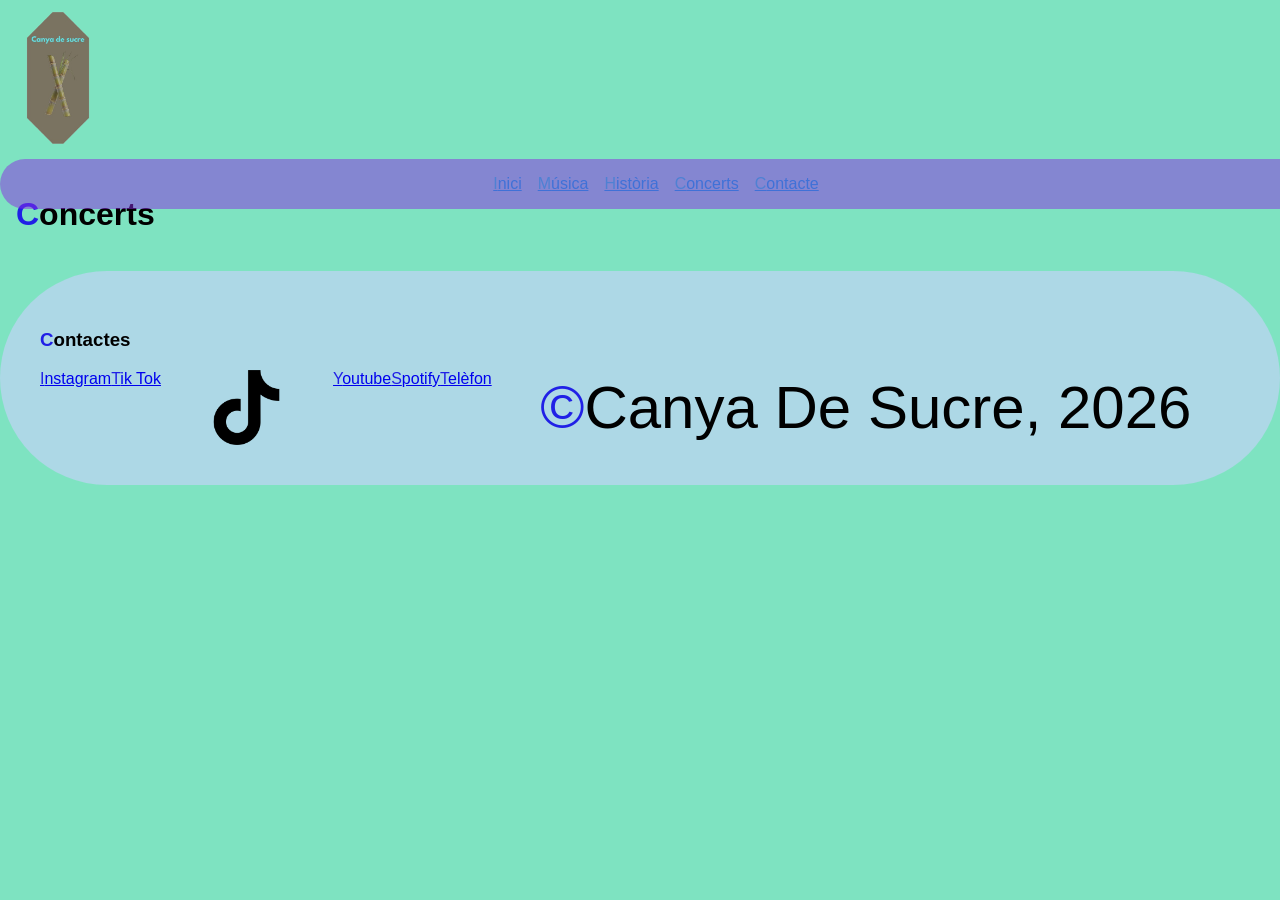
<file: concerts.html>
<!doctype html>
<html lang="ca">
  <head>
    <meta charset="UTF-8" />
    <meta name="viewport" content="width=device-width, initial-scale=1.0" />
    <title>Concerts</title>
    <link rel="stylesheet" href="css/style.css" />
  </head>
  <body>
    <header>
      <img src="img/canyas.png" alt="Canya De Sucre" class="logo" width="120">
      <nav aria-label="Navegació principal">
        <a href="index.html">Inici</a>
        <a href="musica.html">Música</a>
        <a href="historia.html">Història</a>
        <a href="concerts.html">Concerts</a>
        <a href="contacte.html">Contacte</a>
      </nav>
    </header>
    <main>
      <h1>Concerts</h1>
    </main>
    <script src="js/script.js"></script>
    <footer>
    <h3>Contactes</h3>
    <div class="fila">
     <a href="https://www.instagram.com/">Instagram</a>
     <i class="bi bi-instagram"></i>
     <a href="https://www.tiktok.com/ca/">Tik Tok</a>
     <img src="img/tik-tok.png">
     <a href="https://www.youtube.com/">Youtube</a>
     <i class="bi bi-youtube"></i>
     <a href="https://open.spotify.com/intl-es">Spotify</a>
     <i class="bi bi-spotify"></i>
     <a class="link" href="tel: 234 13 21 16">Telèfon</a>
    <div> 
    <p class="dreta">©Canya De Sucre, 2026</p>  
    </footer>
  </body>
</html>
</file>
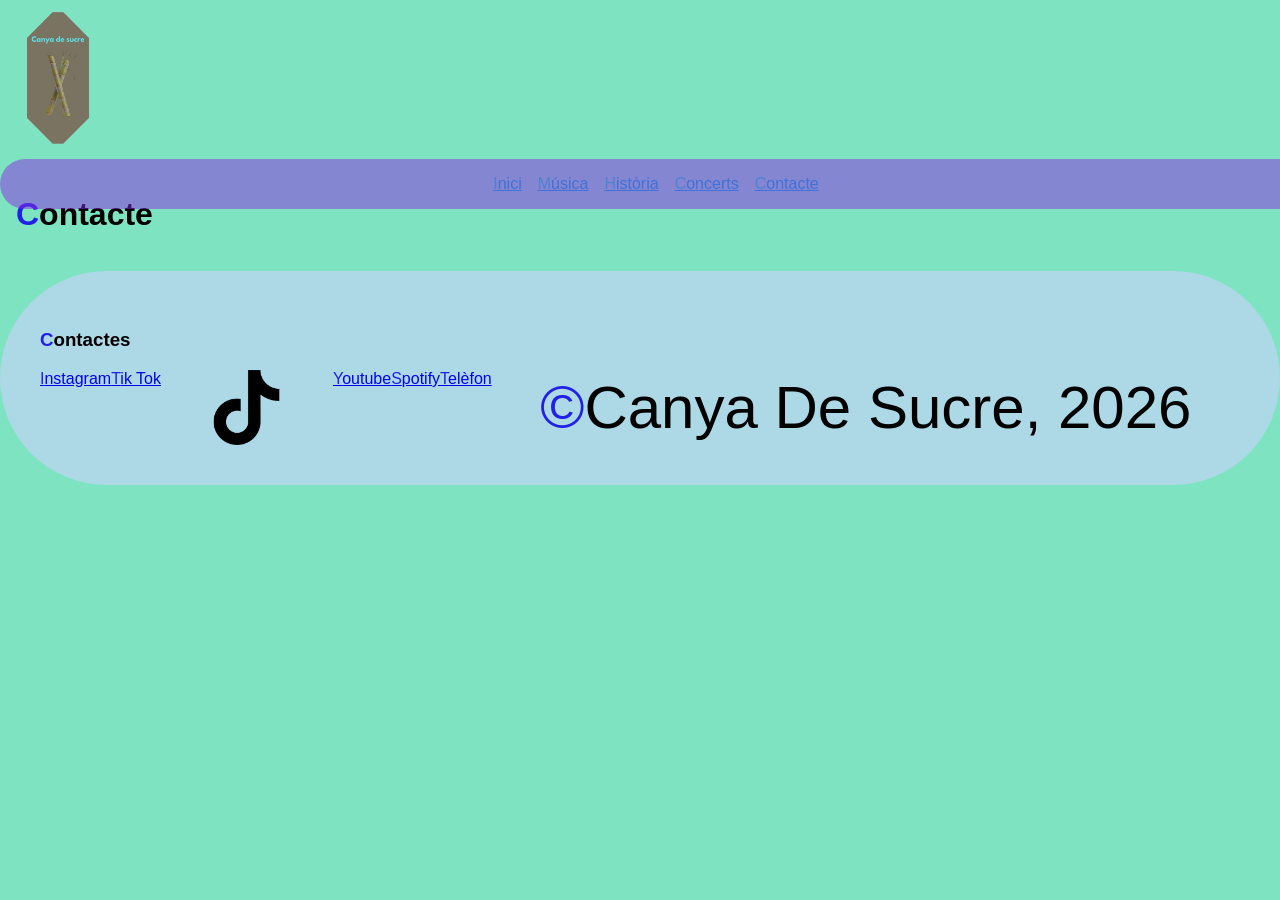
<file: contacte.html>
<!doctype html>
<html lang="ca">
  <head>
    <meta charset="UTF-8" />
    <meta name="viewport" content="width=device-width, initial-scale=1.0" />
    <title>Contacte</title>
    <link rel="stylesheet" href="css/style.css" />
  </head>
  <body>
    <header>
      <img src="img/canyas.png" alt="Canya De Sucre" class="logo" width="120">
      <nav aria-label="Navegació principal">
        <a href="index.html">Inici</a>
        <a href="musica.html">Música</a>
        <a href="historia.html">Història</a>
        <a href="concerts.html">Concerts</a>
        <a href="contacte.html">Contacte</a>
      </nav>
    </header>
    <main>
      <h1>Contacte</h1>
    </main>
    <script src="js/script.js"></script>
    <footer>
    <h3>Contactes</h3>
    <div class="fila">
     <a href="https://www.instagram.com/">Instagram</a>
     <i class="bi bi-instagram"></i>
     <a href="https://www.tiktok.com/ca/">Tik Tok</a>
     <img src="img/tik-tok.png">
     <a href="https://www.youtube.com/">Youtube</a>
     <i class="bi bi-youtube"></i>
     <a href="https://open.spotify.com/intl-es">Spotify</a>
     <i class="bi bi-spotify"></i>
     <a class="link" href="tel: 234 13 21 16">Telèfon</a>
    <div> 
    <p class="dreta">©Canya De Sucre, 2026</p>  
    </footer>
  </body>
</html>
</file>
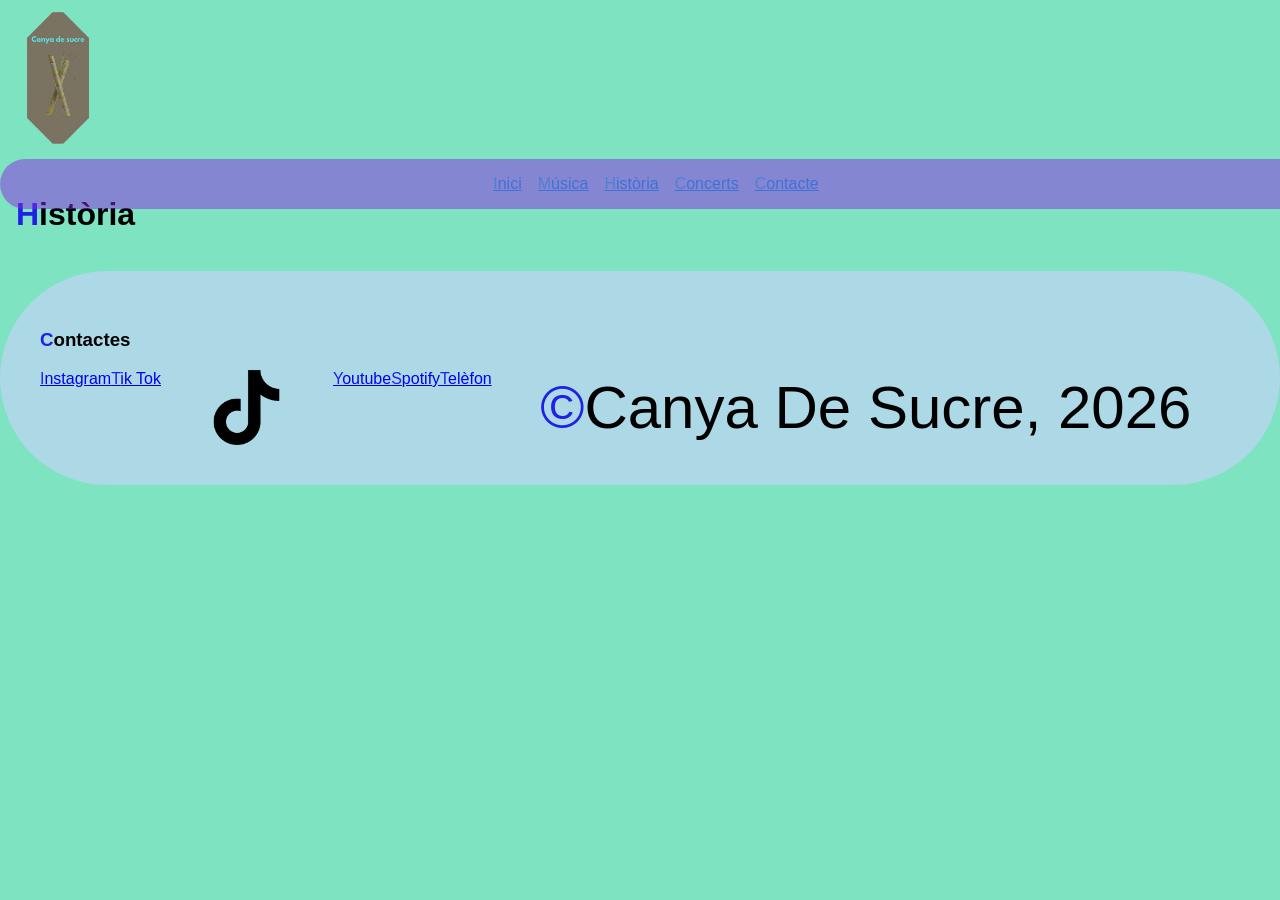
<file: historia.html>
<!doctype html>
<html lang="ca">
  <head>
    <meta charset="UTF-8" />
    <meta name="viewport" content="width=device-width, initial-scale=1.0" />
    <title>Història</title>
    <link rel="stylesheet" href="css/style.css" />
  </head>
  <body>
    <header>
      <img src="img/canyas.png" alt="Canya De Sucre" class="logo" width="120">
      <nav aria-label="Navegació principal">
        <a href="index.html">Inici</a>
        <a href="musica.html">Música</a>
        <a href="historia.html">Història</a>
        <a href="concerts.html">Concerts</a>
        <a href="contacte.html">Contacte</a>
      </nav>
    </header>
    <main>
      <h1>Història</h1>
    </main>
    <script src="js/script.js"></script>
    <footer>
    <h3>Contactes</h3>
    <div class="fila">
     <a href="https://www.instagram.com/">Instagram</a>
     <i class="bi bi-instagram"></i>
     <a href="https://www.tiktok.com/ca/">Tik Tok</a>
     <img src="img/tik-tok.png">
     <a href="https://www.youtube.com/">Youtube</a>
     <i class="bi bi-youtube"></i>
     <a href="https://open.spotify.com/intl-es">Spotify</a>
     <i class="bi bi-spotify"></i>
     <a class="link" href="tel: 234 13 21 16">Telèfon</a>
    <div> 
    <p class="dreta">©Canya De Sucre, 2026</p>  
    </footer>
  </body>
</html>
</file>
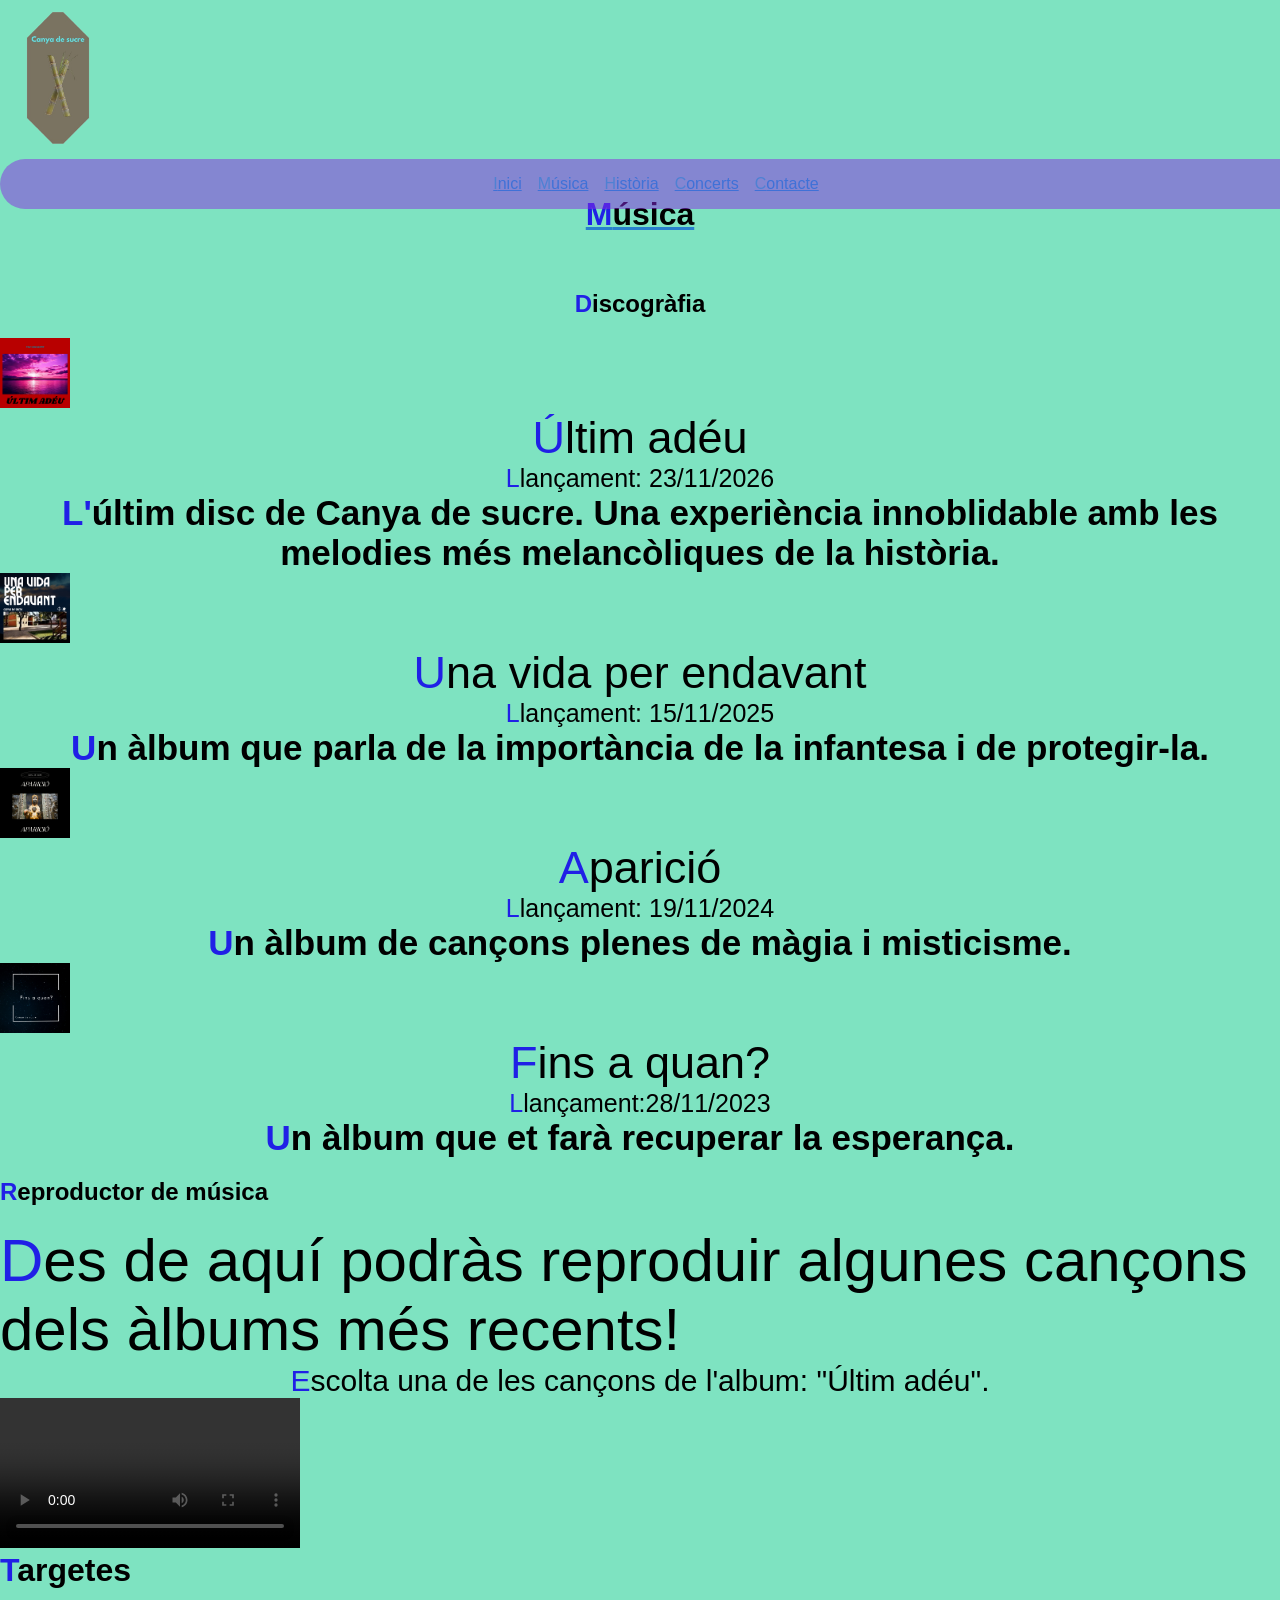
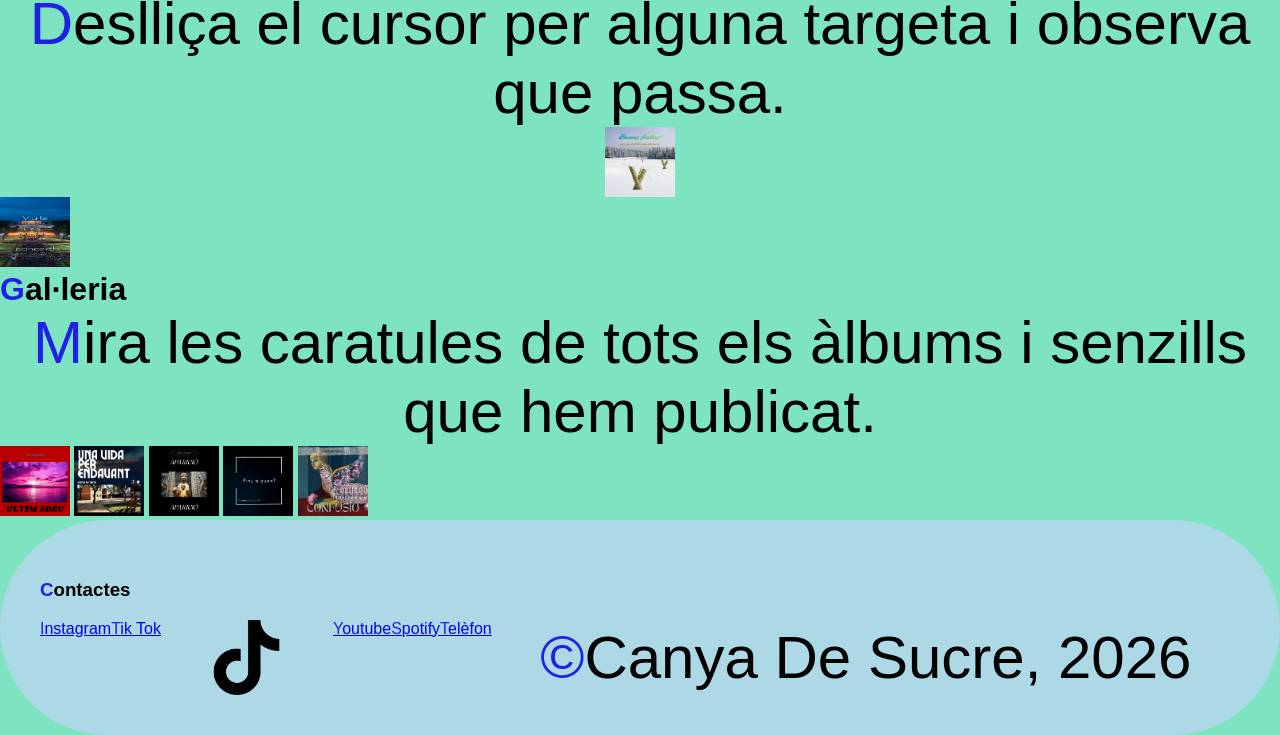
<file: musica.html>
<!doctype html>
<html lang="ca">
  <head>
    <meta charset="UTF-8" />
    <meta name="viewport" content="width=device-width, initial-scale=1.0" />
    <title>Música</title>
    <link rel="stylesheet" href="css/style.css" />
  </head>
  <body>
    <header>
      <img src="img/canyas.png" alt="Canya De Sucre" class="logo" width="120">
      <nav aria-label="Navegació principal">
        <a href="index.html">Inici</a>
        <a href="musica.html">Música</a>
        <a href="historia.html">Història</a>
        <a href="concerts.html">Concerts</a>
        <a href="contacte.html">Contacte</a>
      </nav>
    </header>
    <main>
      <h1 class="cap">Música</h1>
    </main>
    <script src="js/script.js"></script>
    <h2 class="enunciat">Discogràfia</h2>
    <div>
      <div>
        <img src="img/album.png">
         <p class="titol">Últim adéu</p>
         <p class="data">Llançament: 23/11/2026</p>
         <p class="descripcio"><strong>L'últim disc de Canya de sucre. Una experiència innoblidable amb les melodies més melancòliques de la història.</strong></p>  
      </div>
         <div>
      <img src="img/album2.png">
      <p class="titol">Una vida per endavant</p>
      <p class="data">Llançament: 15/11/2025</p>
      <p class="descripcio"><strong> Un àlbum que parla de la importància de la infantesa i de protegir-la.</strong></p>
      </div>
      <div>
        <img src="img/album3.png">
        <p class="titol">Aparició</p>
        <p class="data">Llançament: 19/11/2024</p>
        <p class="descripcio"><strong> Un àlbum de cançons plenes de màgia i misticisme.</strong></p>
      </div>  
      <div>
        <img src="img/album4.png">
        <p class="titol">Fins a quan?</p>
        <p class="data">Llançament:28/11/2023</p>
        <p class="descripcio"><strong> Un àlbum que et farà recuperar la esperança. </strong></p>
      </div>
      </div>


    <div class="reproductor">
      <h2><dashed>Reproductor de música</dashed></h2>
      <p><dashed>Des de aquí podràs reproduir algunes cançons dels àlbums més recents!</dashed> </p>
      <div class="audio">
        <p>Escolta una de les cançons de l'album: "Últim adéu".</p>
        <video controls autoplay name="media">
          <source src="https://lambda.vgmtreasurechest.com/soundtracks/pikmin-2/ojdqsrey/022%20Valley%20of%20Repose%20%28Olimar%29%20.mp3" type="audio/mpeg">
          <p><dashed><strong>L'hivern torna.</strong></dashed></p>
      </div>
    </div>

    <div>
    <h1>Targetes</h1>
    <p> Deslliça el cursor per alguna targeta i observa que passa.</p>
    <div class="targetes">
      <img src="img/Festes.png":hover>
    </div>
    <div>
      <img src="img/concert.png":hover>
    </div>
    </div>

    <div>
      <h1>Gal·leria</h1>
      <p> Mira les caratules de tots els àlbums i senzills que hem publicat.</p>
      <img src="img/album.png"> 
      <img src="img/album2.png">
      <img src="img/album3.png">
      <img src="img/album4.png">
      <img src="img/senzill.png">
    </div>


    





    <footer>
    <h3>Contactes</h3>
    <div class="fila">
     <a href="https://www.instagram.com/">Instagram</a>
     <i class="bi bi-instagram"></i>
     <a href="https://www.tiktok.com/ca/">Tik Tok</a>
     <img src="img/tik-tok.png">
     <a href="https://www.youtube.com/">Youtube</a>
     <i class="bi bi-youtube"></i>
     <a href="https://open.spotify.com/intl-es">Spotify</a>
     <i class="bi bi-spotify"></i>
     <a class="link" href="tel: 234 13 21 16">Telèfon</a>
    <div> 
    <p class="dreta">©Canya De Sucre, 2026</p>  
    </footer>
  </body>
</html>
</file>
<file: css/style.css>
/* Estils globals del projecte. */
:root {
  font-family: sans-serif;
}

body {
  margin: 0;
  background-color:rgb(126, 227, 193);
}

nav {
  display: flex;
  gap: 1rem;
  padding: 1rem;
  background-color:blueviolet;
  opacity:0.5;
  border-radius:50px;
  position:fixed;
  align-items: center;
  justify-content:center;
  width:100%;
}

main {
  padding: 1rem;
}

.inici{
  text-align: center;
  font-size:20px;
  margin-top:90px;
}

.justificar{
  text-align:center;
}

p{
  font-size:40px;
  margin:auto;
  font-family:sans-serif;
  text-align:center;
}

img{
  align-items:center;
}

img>footer{
  width:30px;
  height:30px;
}

footer{
  background-color:lightblue;
  border-radius:999px;
  margin:auto;
  padding:40px;
}

i>footer {
  cursor:pointer;
  transition: 0.25 ease, box-shadow 0.25s ease;
}

a>footer{
  cursor:pointer;
  transition:0.25 ease, box shadow 0.25 ease;
}
.i>footer:hover{
  transform: translateY(-3px);
  box-shadow: 0 10px 24px rgba(0,0,0,0.18);
}

.a>footer:hover{
  transform: translateY(-3px);
  box-shadow: 0 10px 24px rgba(0,0,0,0.18);
}
.dreta{
  text-align:right;
}


.fila{
  display:flex;
  flex-direction:row;
  align-items:flex-start;

}
hero{
  margin:auto;
}

hero>img{
  height:80px;
  width:80px;
}
hero>p{
  text-align:center;
  font-size:60px;
}
.boto:hover{
  display:inline-flex;
  align-items:center;
  gap:6px;
  padding:15px;
  border: solid 1px, transparent;
  transition: transform .15 ease, background-color .2 ease, border-color .2s ease;
  text-wrap:nowrap;
  border-radius:100px;
  background-color:rgb(40, 128, 205);

}

div{
  margin:auto;
}

div>p{
  font-size:60px;
  margin:auto;
}
div>h1{
  margin:auto;
}

div>img{
  height:70px;
  width:70px;
  margin:auto;
}

div>img:hover{
  transition: transform .30 ease, border-color .15s ease;
}

.fila{
  display:flex;
  flex-direction:row;
  margin: auto;
}

.fila>img{
  height:75px;
  width:75px;

}

.titol{
  font-size:45px;
  margin:auto;
}

.data{
  font-size:25px;
  margin:auto;
}

.cap{
  text-align:center;
  text-decoration-color:rgb(40, 128, 205);
  text-decoration-line:underline;
}

.enunciat{
  text-align:center;

}

.descripcio{
  text-align:center;
  font-size:35px;
}

.reproductor>h2{
  text-align:left;
}

.reproductor>p{
  text-align:left;
}

.audio{
  overflow:clip;
  overflow-clip-margin: content-box;
  object-fit:contain;
}

.audio>p{
  margin:auto;
  font-size:30px;
}

video{
  margin:auto;
}
source{
  margin:auto;
}

.targetes{
  display:flex;
  flex-direction:row;
  margin:auto;
}

::first-letter{
  color: rgb(32, 32, 230);
}
</file>
